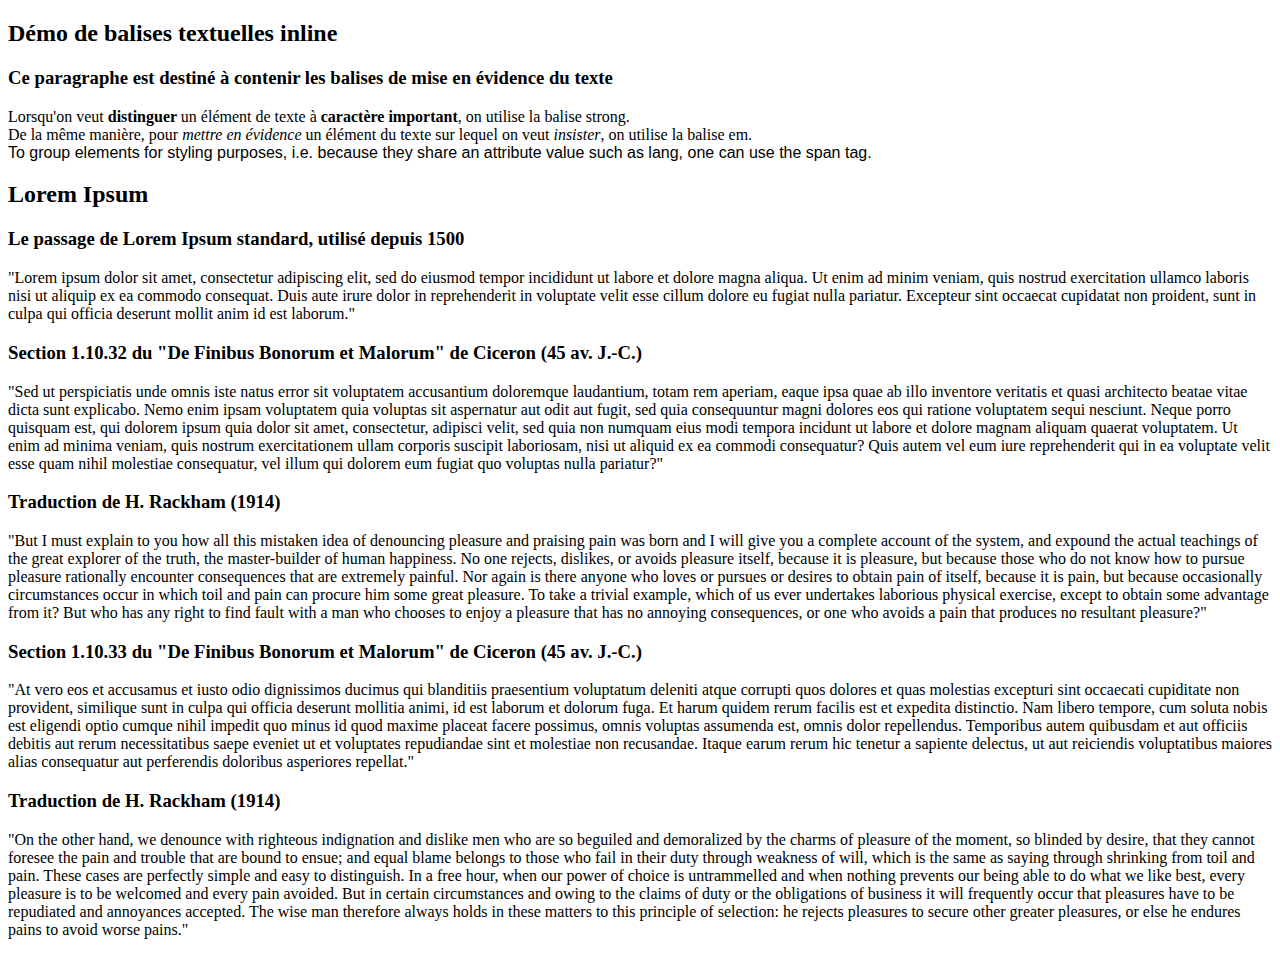
<file: section1.html>
<!DOCTYPE html>
<html lang="fr">

<head>
    <meta charset="utf-8" />
    <title>Section1</title>
</head>

<body>
    <h2>Démo de balises textuelles inline</h2>
    <article class="article-f">
        <h3>Ce paragraphe est destiné à contenir les balises de mise en évidence du texte</h3>
        <p>
            Lorsqu'on veut
            <strong> distinguer </strong> un élément de texte à
            <strong> caractère important</strong>, on utilise la balise strong.
            <br/> De la même manière, pour
            <em>mettre en évidence</em> un élément du texte sur lequel on veut
            <em>insister</em>, on utilise la balise em.
            <br/>
            <span lang="en" style="font-family: 'Comic Sans MS', cursive, sans-serif;">
                To group elements for styling purposes, i.e. because they share an attribute value such as lang, one can use the span tag.
            </span>
        </p>
    </article>

    <h2>Lorem Ipsum</h2>
    <article class="article-f">
        <h3>Le passage de Lorem Ipsum standard, utilisé depuis 1500</h3>
        <p>"Lorem ipsum dolor sit amet, consectetur adipiscing elit, sed do eiusmod tempor incididunt ut labore et dolore magna
            aliqua. Ut enim ad minim veniam, quis nostrud exercitation ullamco laboris nisi ut aliquip ex ea commodo consequat.
            Duis aute irure dolor in reprehenderit in voluptate velit esse cillum dolore eu fugiat nulla pariatur. Excepteur
            sint occaecat cupidatat non proident, sunt in culpa qui officia deserunt mollit anim id est laborum."</p>
        <h3>Section 1.10.32 du "De Finibus Bonorum et Malorum" de Ciceron (45 av. J.-C.)</h3>
        <p>"Sed ut perspiciatis unde omnis iste natus error sit voluptatem accusantium doloremque laudantium, totam rem aperiam,
            eaque ipsa quae ab illo inventore veritatis et quasi architecto beatae vitae dicta sunt explicabo. Nemo enim
            ipsam voluptatem quia voluptas sit aspernatur aut odit aut fugit, sed quia consequuntur magni dolores eos qui
            ratione voluptatem sequi nesciunt. Neque porro quisquam est, qui dolorem ipsum quia dolor sit amet, consectetur,
            adipisci velit, sed quia non numquam eius modi tempora incidunt ut labore et dolore magnam aliquam quaerat voluptatem.
            Ut enim ad minima veniam, quis nostrum exercitationem ullam corporis suscipit laboriosam, nisi ut aliquid ex
            ea commodi consequatur? Quis autem vel eum iure reprehenderit qui in ea voluptate velit esse quam nihil molestiae
            consequatur, vel illum qui dolorem eum fugiat quo voluptas nulla pariatur?"</p>
        <h3>Traduction de H. Rackham (1914)</h3>
        <p>"But I must explain to you how all this mistaken idea of denouncing pleasure and praising pain was born and I will
            give you a complete account of the system, and expound the actual teachings of the great explorer of the truth,
            the master-builder of human happiness. No one rejects, dislikes, or avoids pleasure itself, because it is pleasure,
            but because those who do not know how to pursue pleasure rationally encounter consequences that are extremely
            painful. Nor again is there anyone who loves or pursues or desires to obtain pain of itself, because it is pain,
            but because occasionally circumstances occur in which toil and pain can procure him some great pleasure. To take
            a trivial example, which of us ever undertakes laborious physical exercise, except to obtain some advantage from
            it? But who has any right to find fault with a man who chooses to enjoy a pleasure that has no annoying consequences,
            or one who avoids a pain that produces no resultant pleasure?"</p>
        <h3>Section 1.10.33 du "De Finibus Bonorum et Malorum" de Ciceron (45 av. J.-C.)</h3>
        <p>"At vero eos et accusamus et iusto odio dignissimos ducimus qui blanditiis praesentium voluptatum deleniti atque
            corrupti quos dolores et quas molestias excepturi sint occaecati cupiditate non provident, similique sunt in
            culpa qui officia deserunt mollitia animi, id est laborum et dolorum fuga. Et harum quidem rerum facilis est
            et expedita distinctio. Nam libero tempore, cum soluta nobis est eligendi optio cumque nihil impedit quo minus
            id quod maxime placeat facere possimus, omnis voluptas assumenda est, omnis dolor repellendus. Temporibus autem
            quibusdam et aut officiis debitis aut rerum necessitatibus saepe eveniet ut et voluptates repudiandae sint et
            molestiae non recusandae. Itaque earum rerum hic tenetur a sapiente delectus, ut aut reiciendis voluptatibus
            maiores alias consequatur aut perferendis doloribus asperiores repellat."</p>
        <h3>Traduction de H. Rackham (1914)</h3>
        <p>"On the other hand, we denounce with righteous indignation and dislike men who are so beguiled and demoralized by
            the charms of pleasure of the moment, so blinded by desire, that they cannot foresee the pain and trouble that
            are bound to ensue; and equal blame belongs to those who fail in their duty through weakness of will, which is
            the same as saying through shrinking from toil and pain. These cases are perfectly simple and easy to distinguish.
            In a free hour, when our power of choice is untrammelled and when nothing prevents our being able to do what
            we like best, every pleasure is to be welcomed and every pain avoided. But in certain circumstances and owing
            to the claims of duty or the obligations of business it will frequently occur that pleasures have to be repudiated
            and annoyances accepted. The wise man therefore always holds in these matters to this principle of selection:
            he rejects pleasures to secure other greater pleasures, or else he endures pains to avoid worse pains."
        </p>
    </article>
</body>

</html>
</file>
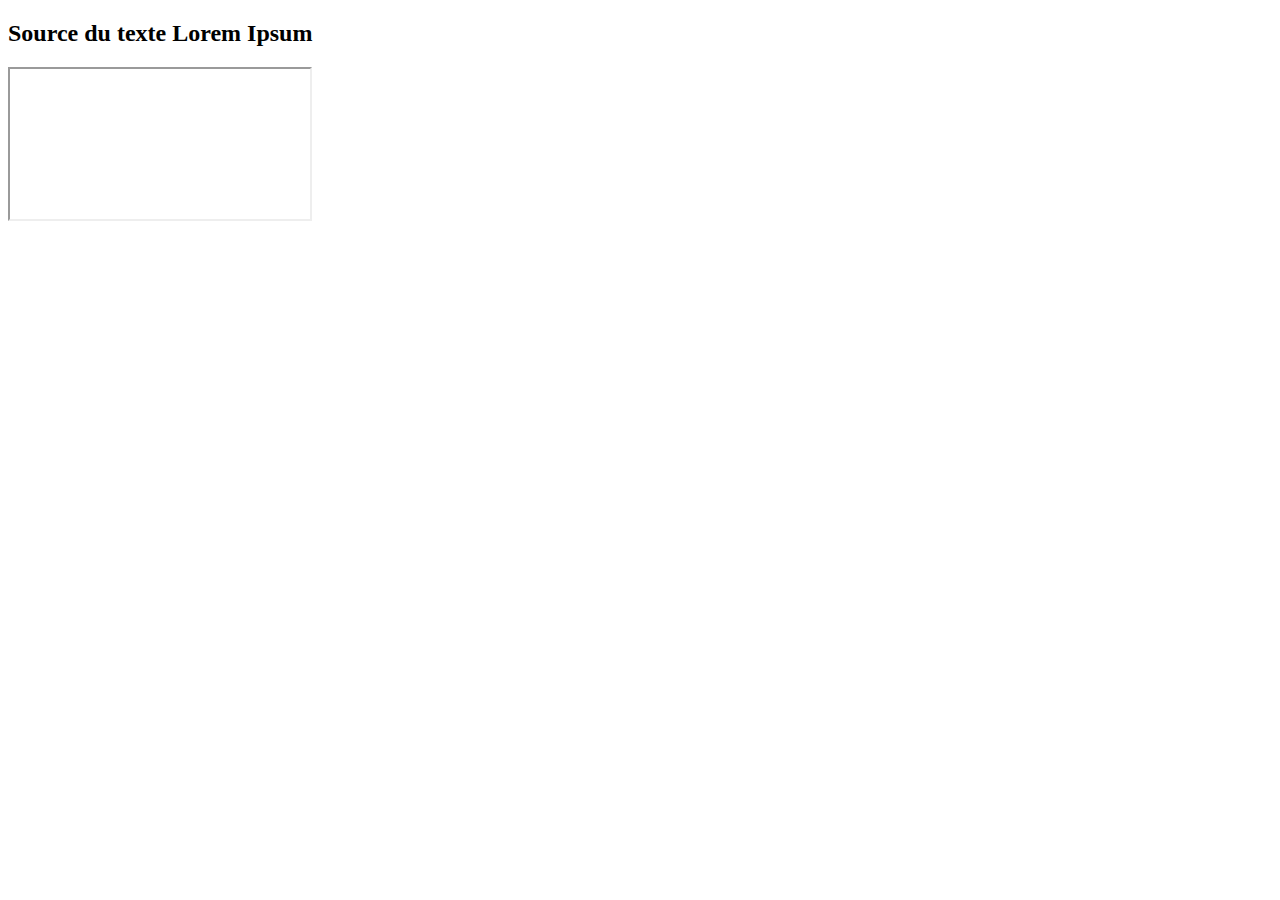
<file: section2.html>
<!DOCTYPE html>
<html lang="fr">

<head>
    <meta charset="utf-8" />
    <title>Section2</title>
</head>

<body>
    <h2>Source du texte Lorem Ipsum</h2>
    <p class="article-f">
        <iframe src="https://fr.lipsum.com/"></iframe>
    </p>
</body>

</html>
</file>
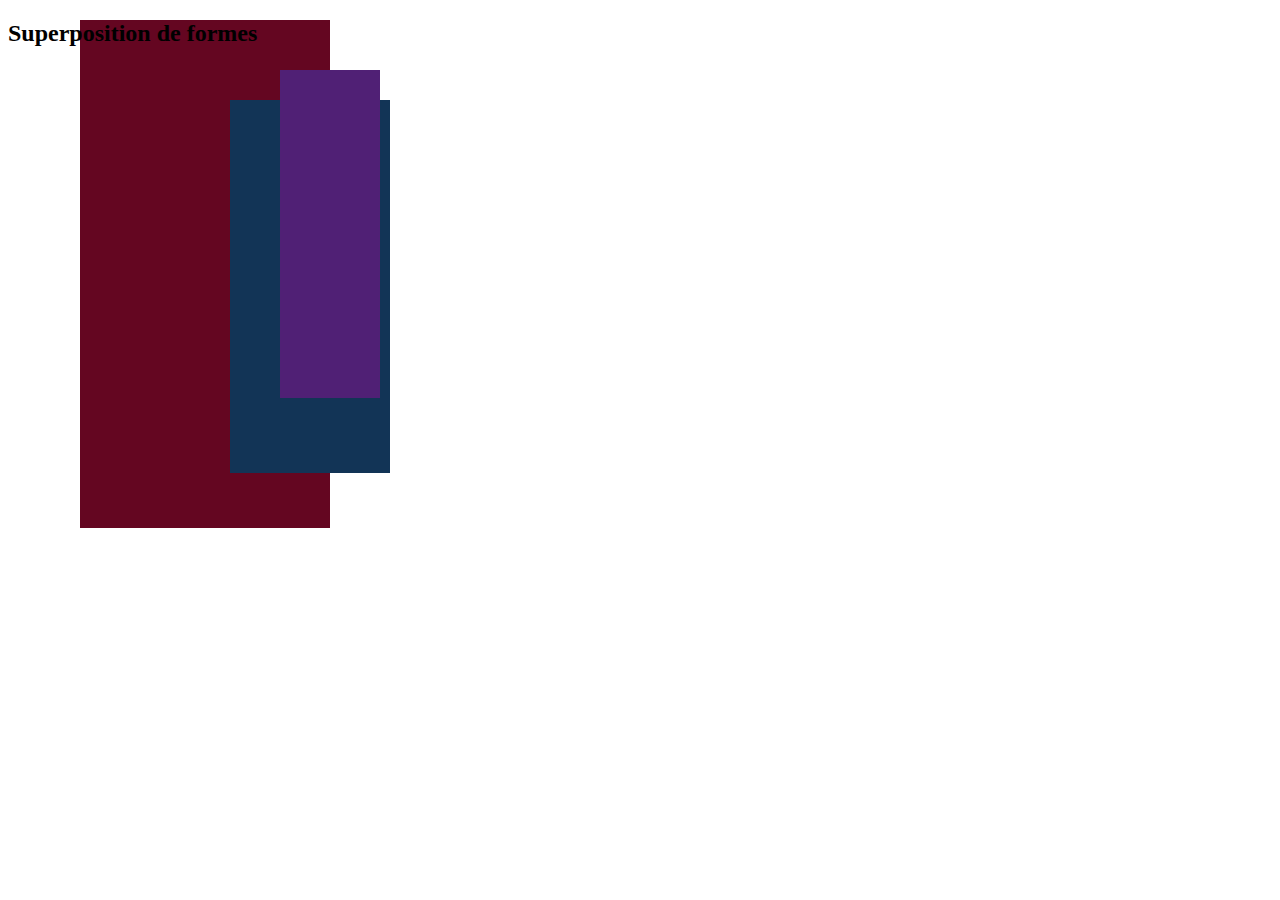
<file: section3.html>
<!DOCTYPE html>
<html lang="fr">

<head>
    <meta charset="utf-8" />
    <title>Section3</title>
    <style>
        .redSquare {
            background-color: #640621;
            width: 250px;
            height: calc(70vh - 69px - 3.3em);
            position: absolute;
            top: 20px;
            left: 80px;
            z-index: -12;
        }

        .purpleSquare {
            background-color: #502075;
            width: 100px;
            height: calc(50vh - 69px - 3.3em);
            position: absolute;
            top: 70px;
            left: 280px;
            z-index: -10;
        }

        .blueSquare {
            background-color: #123456;
            width: 160px;
            height: calc(55vh - 69px - 3.3em);
            position: absolute;
            top: 100px;
            left: 230px;
            z-index: -11;
        }
    </style>
</head>

<body>
    <h2>Superposition de formes</h2>
    <div class="article-f">
        <div class="containerSquare">
            <div class="purpleSquare">

            </div>
            <div class="redSquare">

            </div>
            <div class="blueSquare">

            </div>
        </div>
    </div>
</body>

</html>
</file>
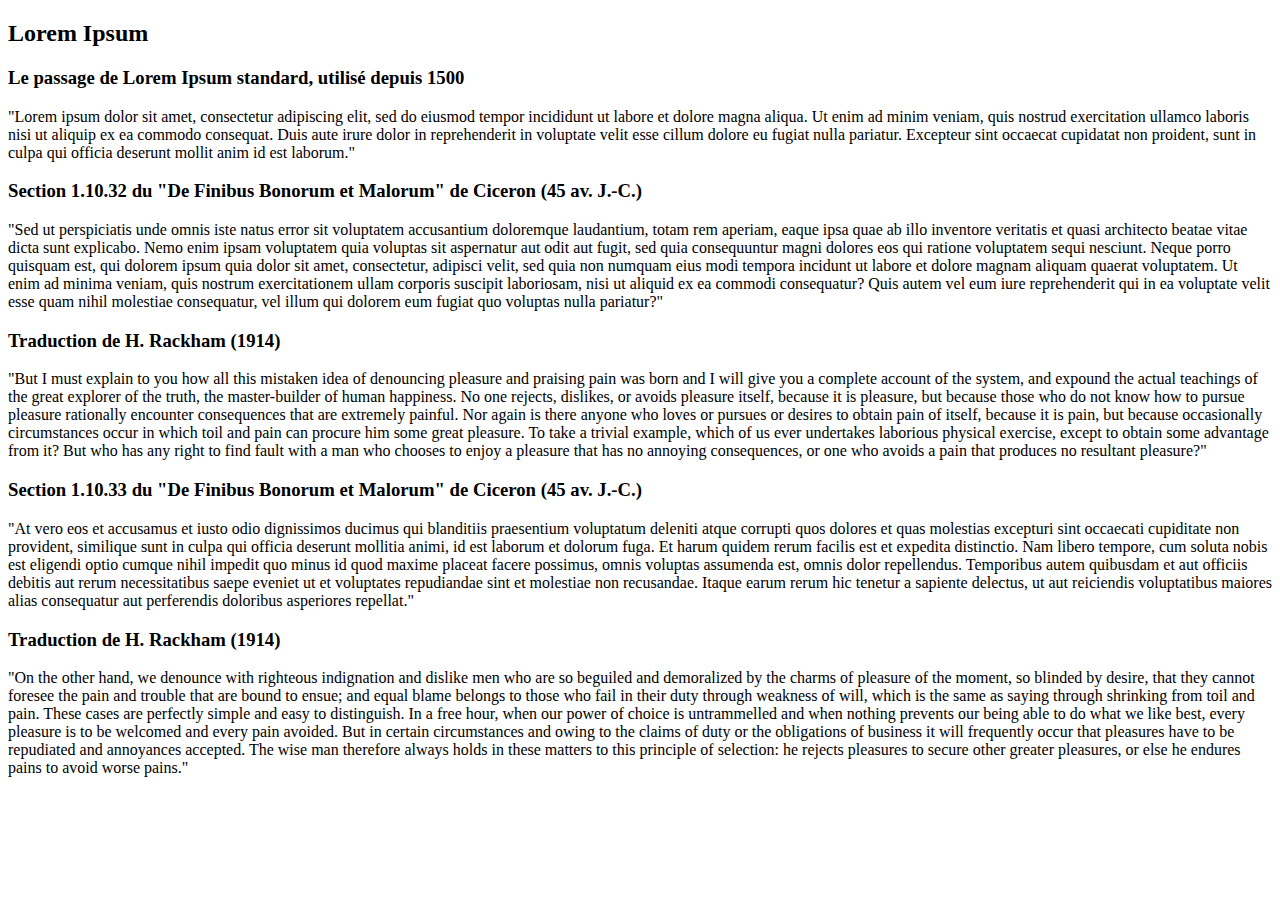
<file: old_main/section1.html>
<!DOCTYPE html>
<html lang="fr">

<head>
    <meta charset="utf-8" />
    <title>Section1</title>
</head>

<body>
    <h2>Lorem Ipsum</h2>
    <article class="article-f">
        <h3>Le passage de Lorem Ipsum standard, utilisé depuis 1500</h3>
        <p>"Lorem ipsum dolor sit amet, consectetur adipiscing elit, sed do eiusmod tempor incididunt ut labore et dolore magna
            aliqua. Ut enim ad minim veniam, quis nostrud exercitation ullamco laboris nisi ut aliquip ex ea commodo consequat.
            Duis aute irure dolor in reprehenderit in voluptate velit esse cillum dolore eu fugiat nulla pariatur. Excepteur
            sint occaecat cupidatat non proident, sunt in culpa qui officia deserunt mollit anim id est laborum."</p>
        <h3>Section 1.10.32 du "De Finibus Bonorum et Malorum" de Ciceron (45 av. J.-C.)</h3>
        <p>"Sed ut perspiciatis unde omnis iste natus error sit voluptatem accusantium doloremque laudantium, totam rem aperiam,
            eaque ipsa quae ab illo inventore veritatis et quasi architecto beatae vitae dicta sunt explicabo. Nemo enim
            ipsam voluptatem quia voluptas sit aspernatur aut odit aut fugit, sed quia consequuntur magni dolores eos qui
            ratione voluptatem sequi nesciunt. Neque porro quisquam est, qui dolorem ipsum quia dolor sit amet, consectetur,
            adipisci velit, sed quia non numquam eius modi tempora incidunt ut labore et dolore magnam aliquam quaerat voluptatem.
            Ut enim ad minima veniam, quis nostrum exercitationem ullam corporis suscipit laboriosam, nisi ut aliquid ex
            ea commodi consequatur? Quis autem vel eum iure reprehenderit qui in ea voluptate velit esse quam nihil molestiae
            consequatur, vel illum qui dolorem eum fugiat quo voluptas nulla pariatur?"</p>
        <h3>Traduction de H. Rackham (1914)</h3>
        <p>"But I must explain to you how all this mistaken idea of denouncing pleasure and praising pain was born and I will
            give you a complete account of the system, and expound the actual teachings of the great explorer of the truth,
            the master-builder of human happiness. No one rejects, dislikes, or avoids pleasure itself, because it is pleasure,
            but because those who do not know how to pursue pleasure rationally encounter consequences that are extremely
            painful. Nor again is there anyone who loves or pursues or desires to obtain pain of itself, because it is pain,
            but because occasionally circumstances occur in which toil and pain can procure him some great pleasure. To take
            a trivial example, which of us ever undertakes laborious physical exercise, except to obtain some advantage from
            it? But who has any right to find fault with a man who chooses to enjoy a pleasure that has no annoying consequences,
            or one who avoids a pain that produces no resultant pleasure?"</p>
        <h3>Section 1.10.33 du "De Finibus Bonorum et Malorum" de Ciceron (45 av. J.-C.)</h3>
        <p>"At vero eos et accusamus et iusto odio dignissimos ducimus qui blanditiis praesentium voluptatum deleniti atque
            corrupti quos dolores et quas molestias excepturi sint occaecati cupiditate non provident, similique sunt in
            culpa qui officia deserunt mollitia animi, id est laborum et dolorum fuga. Et harum quidem rerum facilis est
            et expedita distinctio. Nam libero tempore, cum soluta nobis est eligendi optio cumque nihil impedit quo minus
            id quod maxime placeat facere possimus, omnis voluptas assumenda est, omnis dolor repellendus. Temporibus autem
            quibusdam et aut officiis debitis aut rerum necessitatibus saepe eveniet ut et voluptates repudiandae sint et
            molestiae non recusandae. Itaque earum rerum hic tenetur a sapiente delectus, ut aut reiciendis voluptatibus
            maiores alias consequatur aut perferendis doloribus asperiores repellat."</p>
        <h3>Traduction de H. Rackham (1914)</h3>
        <p>"On the other hand, we denounce with righteous indignation and dislike men who are so beguiled and demoralized by
            the charms of pleasure of the moment, so blinded by desire, that they cannot foresee the pain and trouble that
            are bound to ensue; and equal blame belongs to those who fail in their duty through weakness of will, which is
            the same as saying through shrinking from toil and pain. These cases are perfectly simple and easy to distinguish.
            In a free hour, when our power of choice is untrammelled and when nothing prevents our being able to do what
            we like best, every pleasure is to be welcomed and every pain avoided. But in certain circumstances and owing
            to the claims of duty or the obligations of business it will frequently occur that pleasures have to be repudiated
            and annoyances accepted. The wise man therefore always holds in these matters to this principle of selection:
            he rejects pleasures to secure other greater pleasures, or else he endures pains to avoid worse pains."
        </p>
    </article>
</body>

</html>
</file>
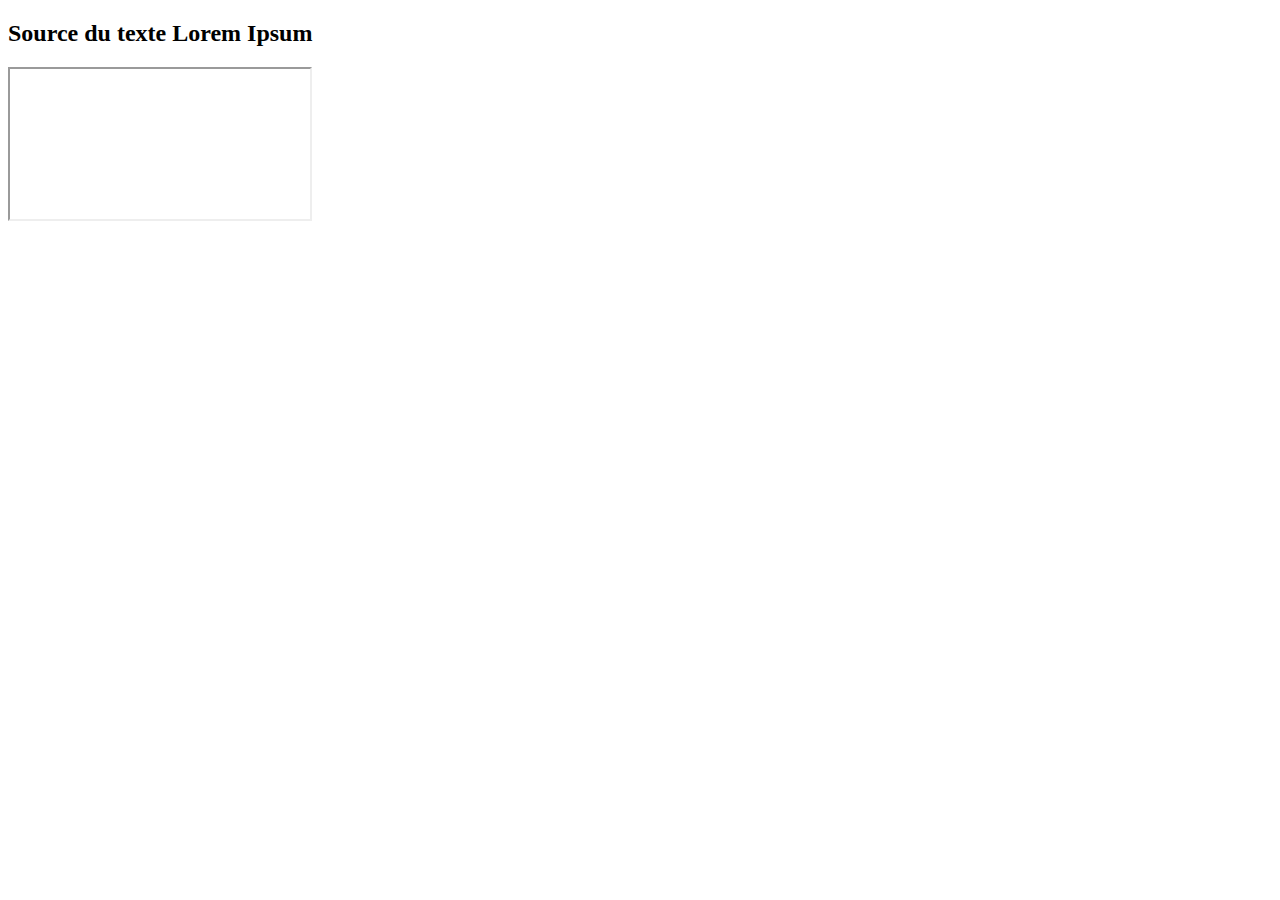
<file: old_main/section2.html>
<!DOCTYPE html>
<html lang="fr">

<head>
    <meta charset="utf-8" />
    <title>Section2</title>
</head>

<body>
    <h2>Source du texte Lorem Ipsum</h2>
    <div class="article-f" style="margin: 0;">
        <iframe src="https://fr.lipsum.com/"></iframe>
    </div>
</body>

</html>
</file>
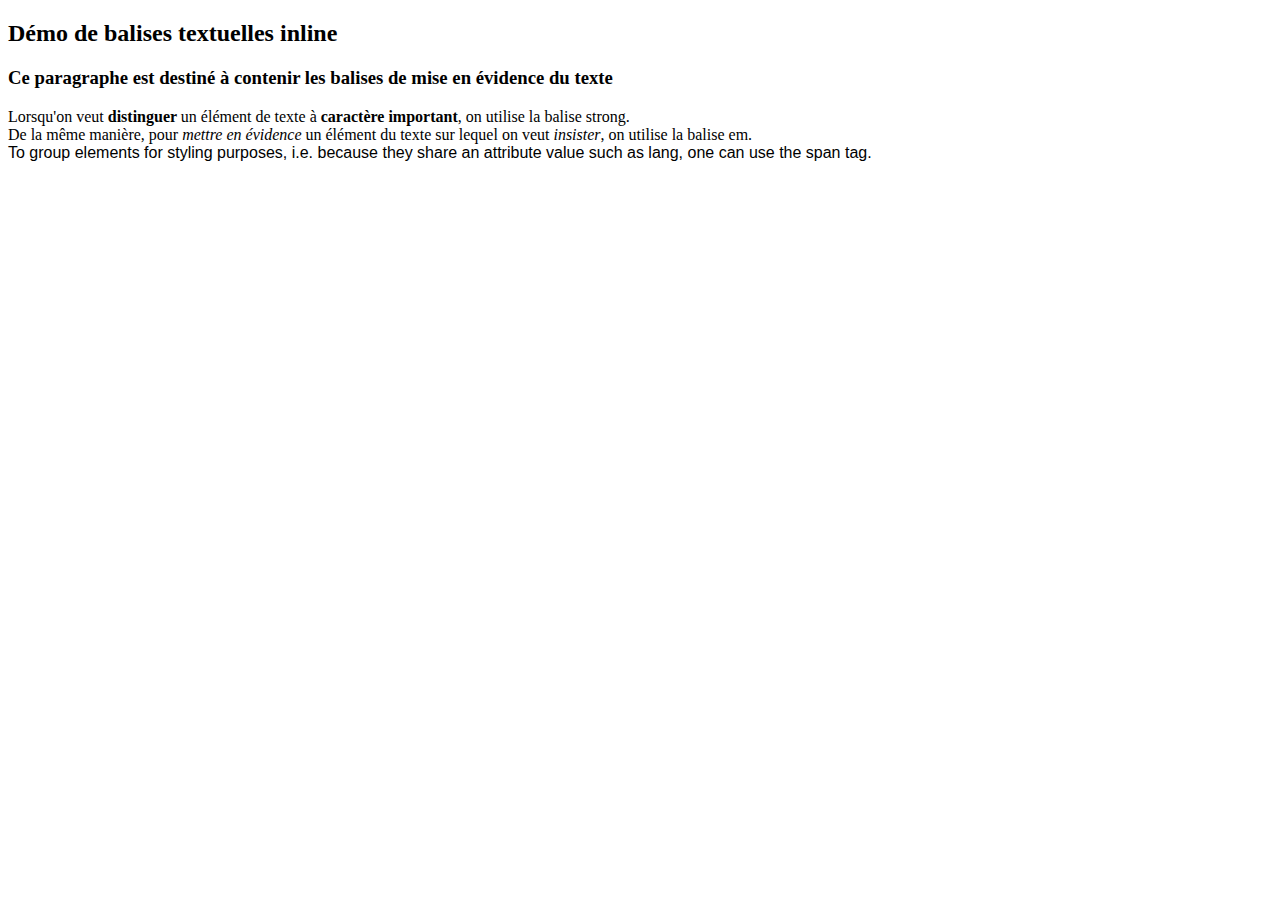
<file: old_main/section4.html>
<!DOCTYPE html>
<html lang="fr">

<head>
    <meta charset="utf-8" />
    <title>Section4</title>
</head>

<body>
    <h2>Démo de balises textuelles inline</h2>
    <article class="article-f">
        <h3>Ce paragraphe est destiné à contenir les balises de mise en évidence du texte</h3>
        <p>
            Lorsqu'on veut
            <strong> distinguer </strong> un élément de texte à
            <strong> caractère important</strong>, on utilise la balise strong.
            <br/> De la même manière, pour
            <em>mettre en évidence</em> un élément du texte sur lequel on veut
            <em>insister</em>, on utilise la balise em.
            <br/>
            <span lang="en" style="font-family: 'Comic Sans MS', cursive, sans-serif;">
                To group elements for styling purposes, i.e. because they share an attribute value such as lang, one can use the span tag.
            </span>
        </p>
    </article>
</body>

</html>
</file>
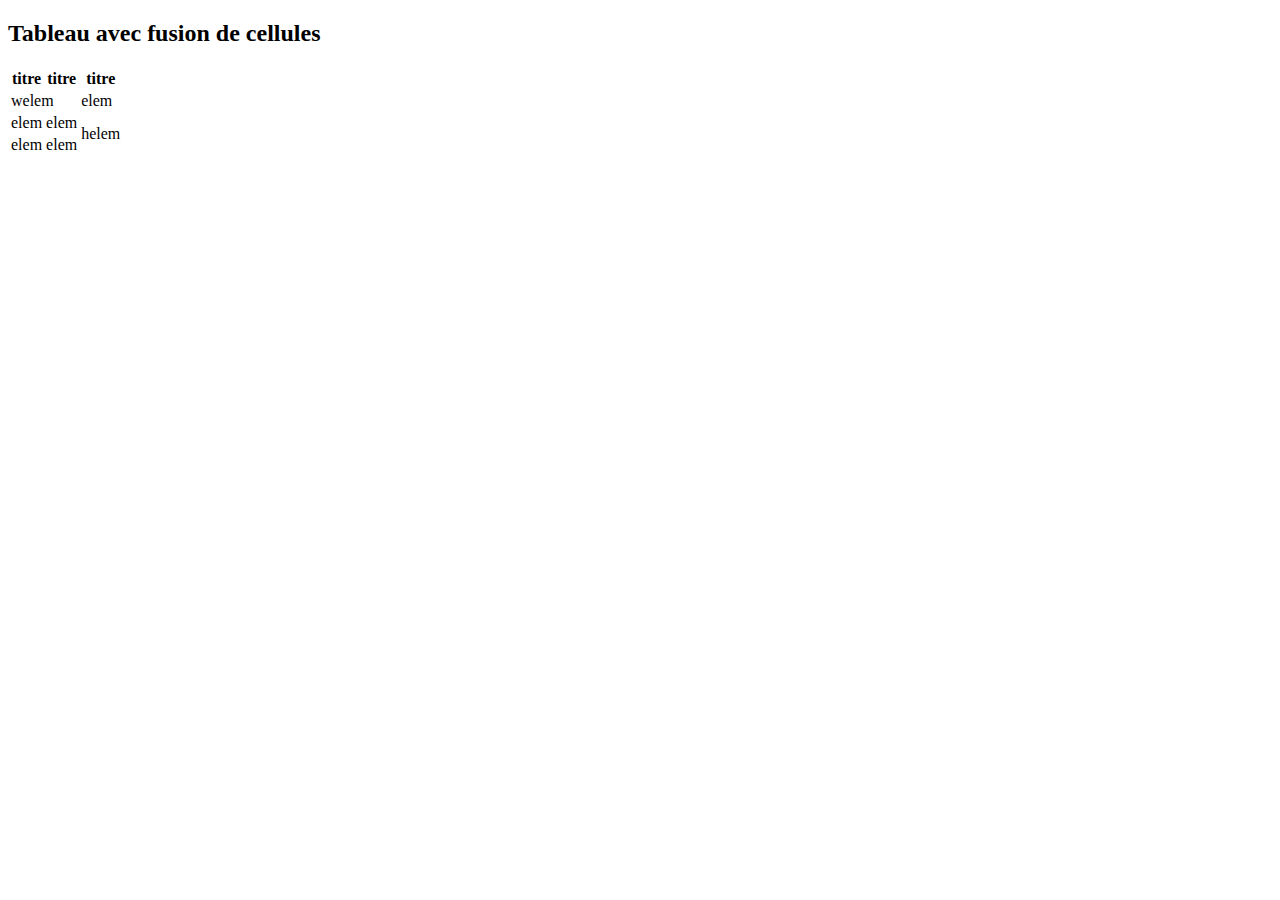
<file: old_main/section5.html>
<!DOCTYPE html>
<html lang="fr">

<head>
    <meta charset="utf-8" />
    <title>Section4</title>
</head>

<body>
    <h2>Tableau avec fusion de cellules</h2>
    <div class="article-f full-center">
        <table>
            <tr>
                <th>titre</th>
                <th>titre</th>
                <th>titre</th>
            </tr>
            <tr>
                <td colspan="2">welem</td>
                <td>elem</td>
            </tr>
            <tr>
                <td>elem</td>
                <td>elem</td>
                <td rowspan="2">helem</td>
            </tr>
            <tr>
                <td>elem</td>
                <td>elem</td>
            </tr>
        </table>
    </div>
</body>

</html>
</file>
